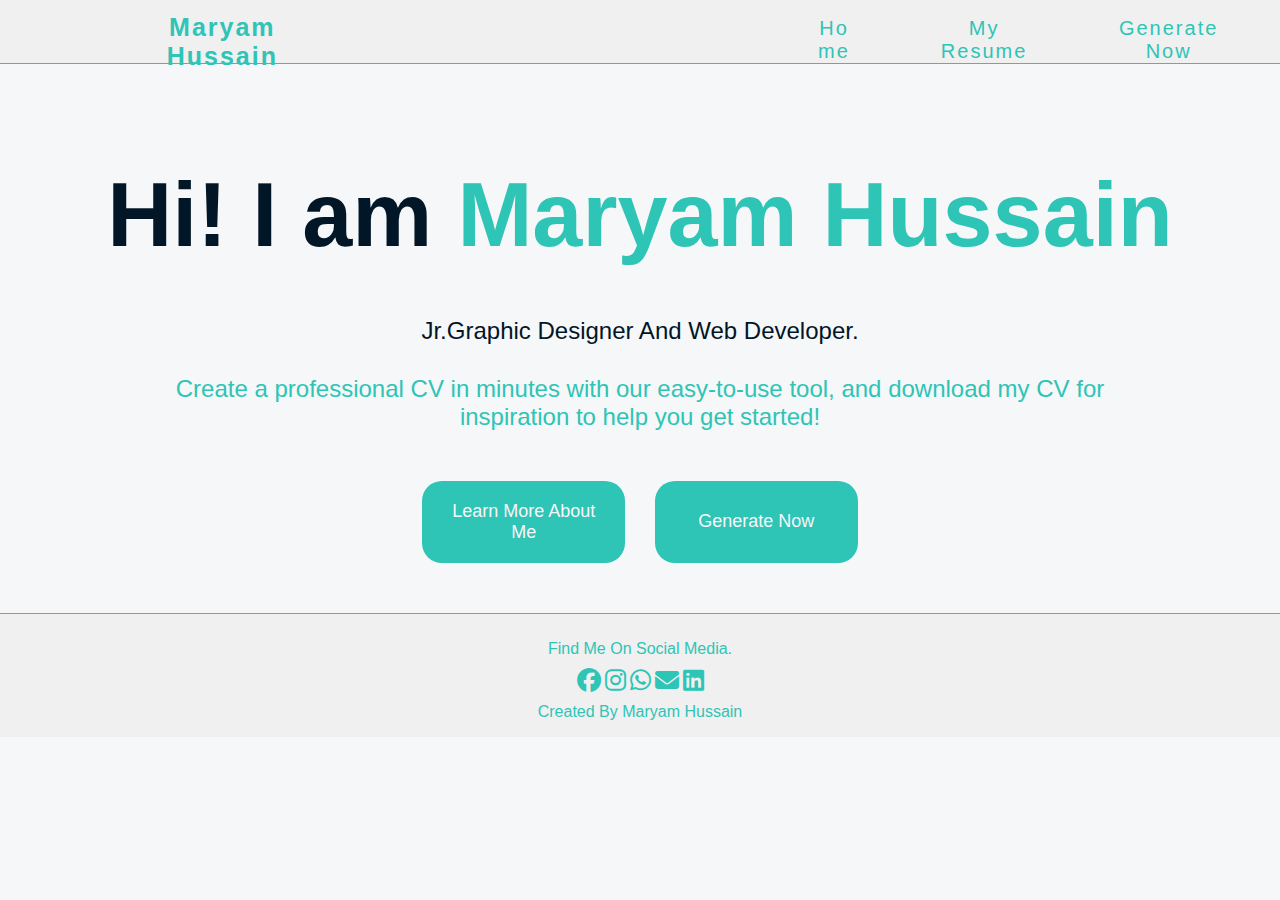
<file: index.html>
<!DOCTYPE html>
<html lang="en">
    <head>
        <meta charset="UTF-8">
        <meta name="viewport" content="width=device-width, initial-scale=1.0">
        <link rel="stylesheet" href="https://cdnjs.cloudflare.com/ajax/libs/font-awesome/6.6.0/css/all.min.css">
        <link rel="stylesheet" href="index.css">
        <title>My Resume</title>
    </head>
    <body>
        <main>
            <header>
            <nav class="logo">Maryam Hussain</nav>   
            <nav class="links">
                <a href="/index.html">Home</a>
                <a href="/myresume.html">My Resume</a>
                <a href="/form.html">Generate Now</a>
            </nav> 
            <div class="hamburger" onclick="toggleMenu()">
        &#9776; <!-- This is the hamburger icon -->
    </div>
            </header>
<section id="home">
    <h1 class="home-heading">Hi! I am <span>Maryam Hussain</span></h1>
     <p class="home-description">Jr.Graphic Designer And Web Developer.</p>
     <p class="home-description2">Create a professional CV in minutes with our easy-to-use tool, and download my CV for inspiration to help you get started!</p>
     <div class="button-container">
     <button class="button"><span><a href="/myresume.html">Learn More About Me </a></span></button>
     <button class="button2"><span><a href="/form.html">Generate Now </a></span></button></div>
</section>
<footer class="container center teal">
    <p class="ft">Find Me On Social Media.</p>
    <a href="https://www.facebook.com/maryam.hussain.779642" target="_blank"><i class="ft-icon fab fa-facebook"></i></a>
    <a href="https://www.instagram.com/maryamhussain598" target="_blank"><i class="ft-icon fab fa-instagram"></i></a>
    <a href="https://wa.me/<923412503438>" target="_blank"><i class="ft-icon fab fa-whatsapp"></i></a>
    <a href="mailto:maryamghayyas2005@gmail.com" target="_blank"><i class="ft-icon fa fa-envelope"></i></a>
    <a href="www.linkedin.com/in/maryamhussainnnnn" target="_blank"><i class="ft-icon fab fa-linkedin"></i></a>
    <p class="ft">Created By <a href="mailto:maryamghayyas2005@gmail.com" target="_blank">Maryam Hussain</a></p>
 </footer>
        </main>
    </body>
<script>
    
function toggleMenu() {
    document.body.classList.toggle('menu-active');
}

</script>
</html>
</file>
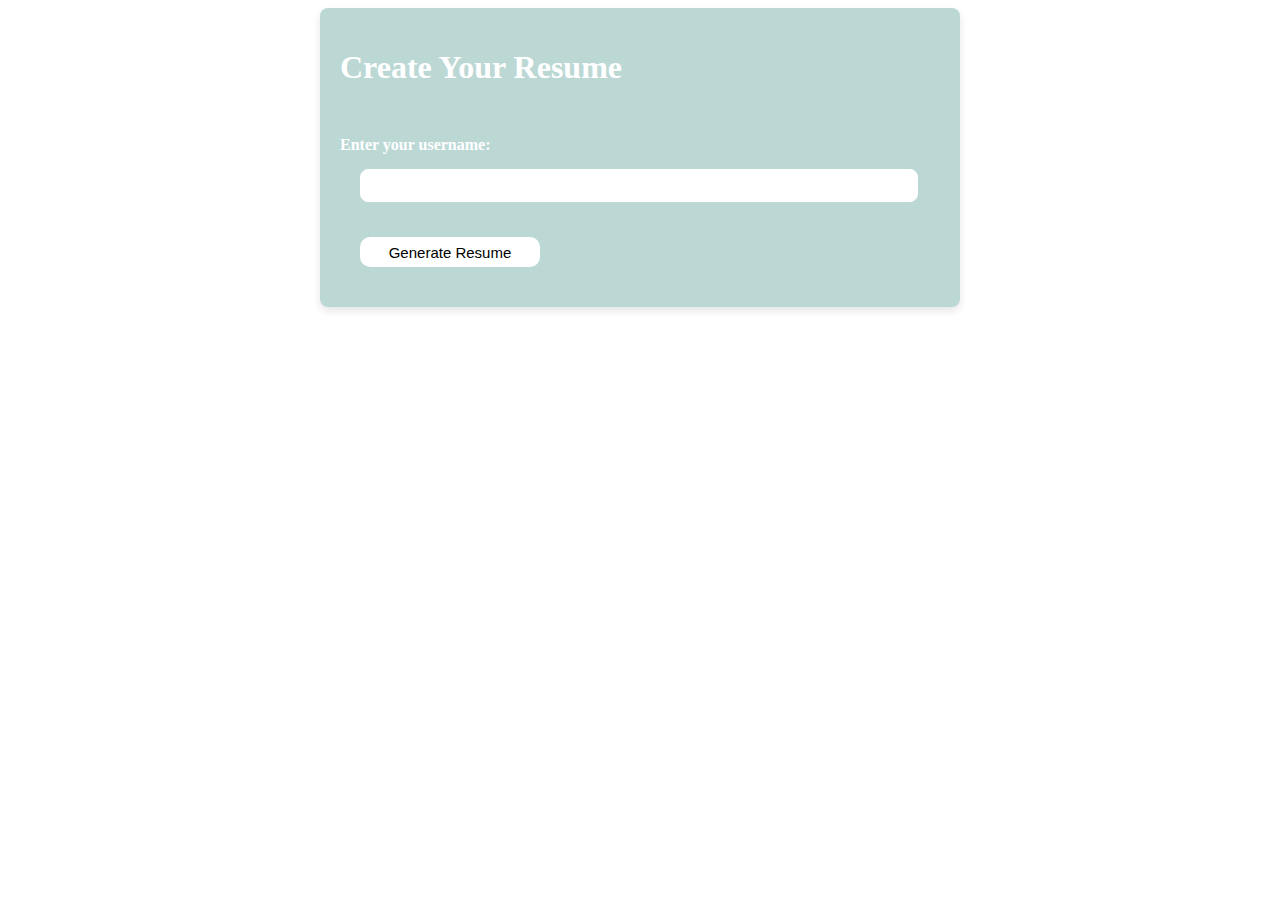
<file: form.html>
<!DOCTYPE html>
<html lang="en">
<head>
  <meta charset="UTF-8">
  <meta name="viewport" content="width=device-width, initial-scale=1.0">
  <title>Create Resume</title>
  <link rel="stylesheet" href="form.css">
</head>
<body>
  <div class="form-container">
    <h1>Create Your Resume</h1>
    <form id="resume-form">
      <label for="username">Enter your username:</label>
      <input type="text" id="username" name="username" required>
      <button type="submit">Generate Resume</button>
    </form>
  </div>
  <script src="form.js"></script>
</body>
</html>
</file>
<file: index.css>
:root {
  --color1: #2ec4b6;
  --color2: #f0f0f0;
  --color3: #20a4f3;
  --color4: #011627;
  --color5: #f6f7f8;
}
body {
  width: 100%;
  height: 730px;
  background-color: var(--color5);
  overflow-wrap: anywhere;
  margin: 0 0 0 0;
}
a {
  text-decoration: none;
  color: var(--color5);
}
header,
h1,
p {
  font-family: "Roboto", sans-serif;
}
header {
  font-size: 20px;
  font-weight: 400;
  letter-spacing: 2px;
  color: var(--color1);
  padding-top: 1%;
  padding-left: 10%;
  padding-right: 4.2%;
  text-align: center;
  height: 50px;
  display: flex;
  gap: 45%;
  background-color: var(--color2);
  border-bottom: 1px solid var(--color1);
}
.logo {
  font-weight: bold;
  font-size: 25px;
}
.links a {
  padding-top: 1%;
  text-decoration: none;
  color: var(--color1);
}
.links {
  display: flex;
  gap: 80px;
  justify-content: space-between;
}
.logo:hover {
  color: var(--color3);
}
.links a:hover {
  color: var(--color4);
}

.home-heading {
  font-size: 90px;
  color: var(--color4);
  text-align: center;
  margin: 100px auto 0 auto;
}
span {
  color: var(--color1);
}
.home-description {
  font-size: 1.5em;
  margin-top: 50px;
  color: var(--color4);
  text-align: center;
}
.home-description2 {
  font-size: 1.5em;
  /* margin-top: 30px; */
  margin: 30px auto;
  color: var(--color1);
  text-align: center;
  max-width: 1000px;
}
.button-container {
  display: flex;
  gap: 30px;
  margin: 50px 33%;
}
.button {
  border-radius: 20px;
  background-color: var(--color1);
  border: none;
  text-align: center;
  font-size: 18px;
  padding: 20px;
  width: 250px;
  transition: all 0.5s;
  cursor: pointer;
}
.button2 {
  border-radius: 20px;
  background-color: var(--color1);
  border: none;
  text-align: center;
  font-size: 18px;
  padding: 20px;
  width: 250px;
  transition: all 0.5s;
  cursor: pointer;
}
.button2 span {
  cursor: pointer;
  display: inline-block;
  position: relative;
  transition: 0.5s;
  color: var(--color5);
}

.button span {
  cursor: pointer;
  display: inline-block;
  position: relative;
  transition: 0.5s;
  color: var(--color5);
}

.button span:after {
  content: "\00bb";
  position: absolute;
  opacity: 0;
  top: 0;
  right: -20px;
  transition: 0.5s;
}
.button2 span:after {
  content: "\00bb";
  position: absolute;
  opacity: 0;
  top: 0;
  right: -20px;
  transition: 0.5s;
}

.button:hover span {
  padding-right: 25px;
}
.button2:hover span {
  padding-right: 25px;
}

.button:hover span:after {
  opacity: 1;
  right: 0;
}
.button2:hover span:after {
  opacity: 1;
  right: 0;
}
.center {
  text-align: center;
}
.teal {
  background-color: var(--color2);
  border-top: 1px solid var(--color1);
  color: var(--color1);
  padding: 16px;
  bottom: 0;
}
.teal a {
  color: var(--color1);
  text-decoration: none;
}
.ft-icon {
  font-size: 24px;
  color: var(--color1);
  margin: 10px 0 0 0;
}
.ft {
  color: var(--color1);
  margin: 10px 0 0 0;
}

.hamburger {
    display: none;
    font-size: 30px;
    cursor: pointer;
}
@media (max-width: 968px) {

    header{
        padding-top:10px;
    }
    .links {
        display: none; 
        position: absolute;
        top: 60px;
        left: 0;
        width: 100%;
        background-color: var(--color2);
        text-align: center;
        padding: 10px 0;
    }

    .links a {
        display: block;
        padding: 10px;
        color: var(--color1);
        font-size: 18px;
    }
.logo{
        padding-top:5px;
    padding-left:0;
}
    .hamburger {
        display: block;
        position: absolute;
        right: 5%;
        margin:0;
    }

    .menu-active .links {
        display: block;
    }
     } 
/* responsiveness */
@media screen and (max-width:1024px){
    body{
      height:auto;
      padding:10px; 
  }
    header{
        font-size:17px;
        gap:160px;
    }
    .links{
        gap:50px;
    }
    .home-heading{
        font-size:100px;
    }
    .home-description,.home-description2{
        font-size:1.5em;
        max-width:600px;
    }
    .home-description{
        margin:40px auto;
    }
    .button,.button2{
        font-size:15px;
        width:200px;
        border-radius:10px;
    }
    .button-container{
        margin:40px 27.5%;
    }
}
@media (max-width: 768px) {
     body{
      height:auto;
      padding:10px; 
  }
    .home-heading {
        font-size: 50px;
        max-width:600px;
    }

    .home-description, .home-description2 {
        font-size: 1.2em;
        max-width:500px;
    }
.home-description{
    margin:40px auto;
}
    .button, .button2 {
        width: 180px;
        font-size:14px;
        border-radius:10px;
    }

    .button-container {
        margin: 50px 25%;
    }

    .teal {
        padding: 14px;
    }

    .ft-icon {
        font-size: 22px;
    }

    .ft {
        font-size: 14px;
    }
}
@media screen and (max-width:430px){
    body{
      height:auto;
      padding:10px; 
  }
    .home-heading{
        font-size:2em;
        margin:70px auto 0 auto;
        padding:0;
    }
    .home-description,.home-description2{
        font-size:1.2em;
        max-width:300px;
    }
    .home-description{
        margin:50px auto 30px auto;
    }
    .button,.button2{
        width:130px;
        font-size:10px;
        padding:10px;
        border-radius:10px;
    }
    .button-container{
        margin:40px 14%;
    }
    .footer{
        bottom:0;
    }
}
@media screen and (max-width: 360px) {
  body{
      height:auto;
      padding:10px; 
  }
  .home-description2 {
    font-size: 15px;
      max-width:300px;
  }
  .home-description{
      max-width:300px;
      font-size:15px;
      margin:20px auto;
  }  
  .home-heading {
    font-size: 40px;
      max-width:400px;
  }
    .button,.button2{
        font-size:10px;
        width:100px;
        margin:0;
        height:40px;
        padding:0;
        border-radius:10px;
    }
    .button{
        padding-left:10px;
        padding-right:10px;
        align-items:center;
    }
    .button-container{
        margin:40px 70px ;
    }
    footer{
        width:320px;
        position:absolute;
        bottom:0;
    }
}
</file>
<file: form.css>
.form-container{
    max-width: 600px;
  margin: auto;
  padding: 20px ;
  background-color: #bcd8d5;
  border-radius: 8px;
  box-shadow: 0px 4px 8px rgba(0, 0, 0, 0.1);
}
label {
  font-weight: bold;
  display: block;
  margin-top: 50px;
  color: #fff;
}

input {
  width: 90%;
  padding: 8px;
  margin-top: 15px;
  margin-bottom: 15px;
  margin-left: 20px;
  border: 1px solid #fff;
  background-color: #fff;
  border-radius: 8px;
  color: #0a0a0a;
}
h1 {
  margin-bottom: 10px;
  color: #fff;
}
button{
    border-radius: 10px;
  background-color: #fff;
  border: none;
  text-align: center;
  font-size: 15px;
  margin:20px 20px;
  width: 180px;
  height: 30px;
  cursor: pointer;
}
</file>
